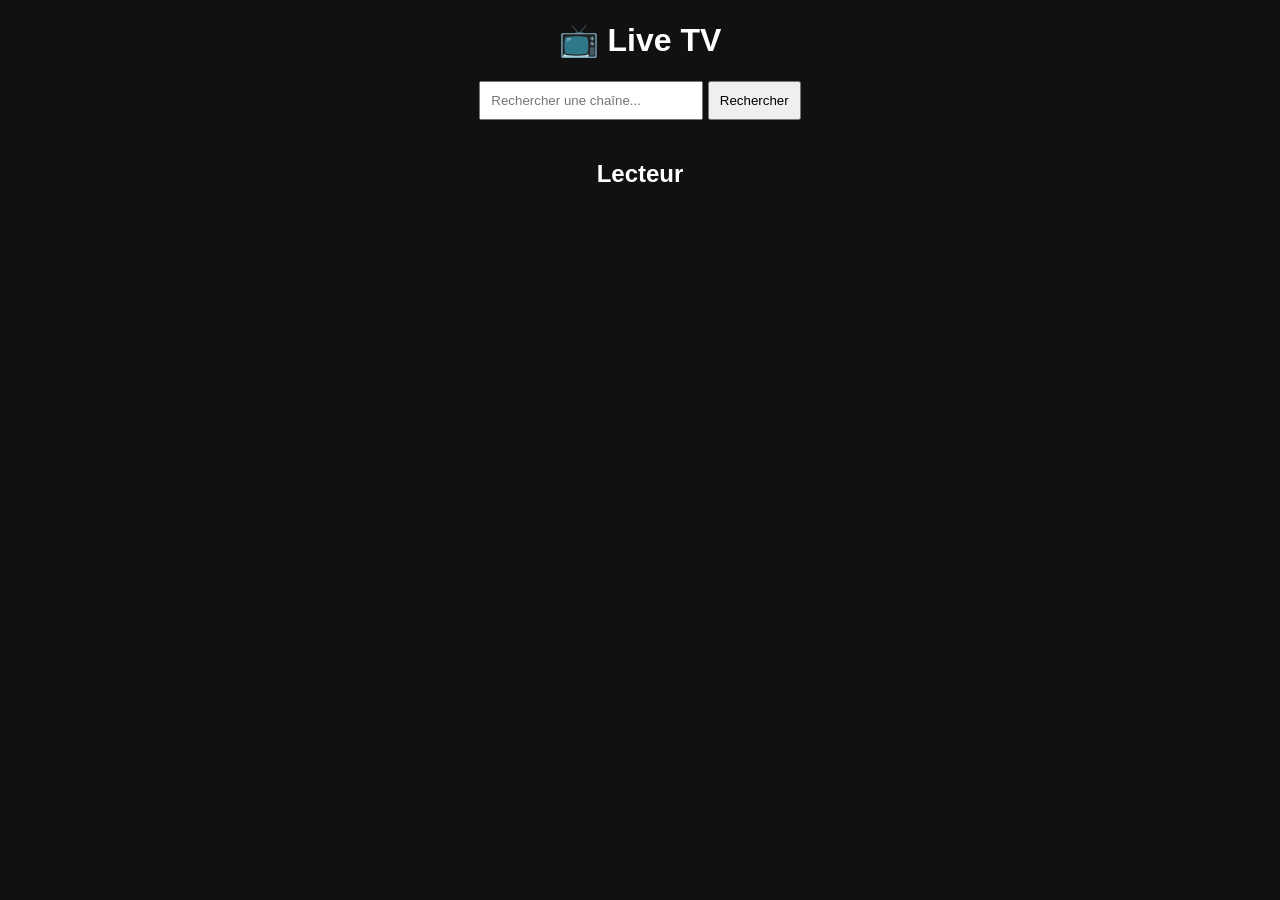
<file: index.html>
<!DOCTYPE html>
<html lang="fr">
<head>
  <meta charset="UTF-8">
  <title>Live TV</title>
  <link rel="stylesheet" href="style.css">
</head>
<body>

<h1>📺 Live TV</h1>

<input type="text" id="search" placeholder="Rechercher une chaîne...">
<button onclick="loadChannels()">Rechercher</button>

<div id="channels"></div>

<h2>Lecteur</h2>
<div id="player"></div>

<script src="script.js"></script>
</body>
</html>
</file>
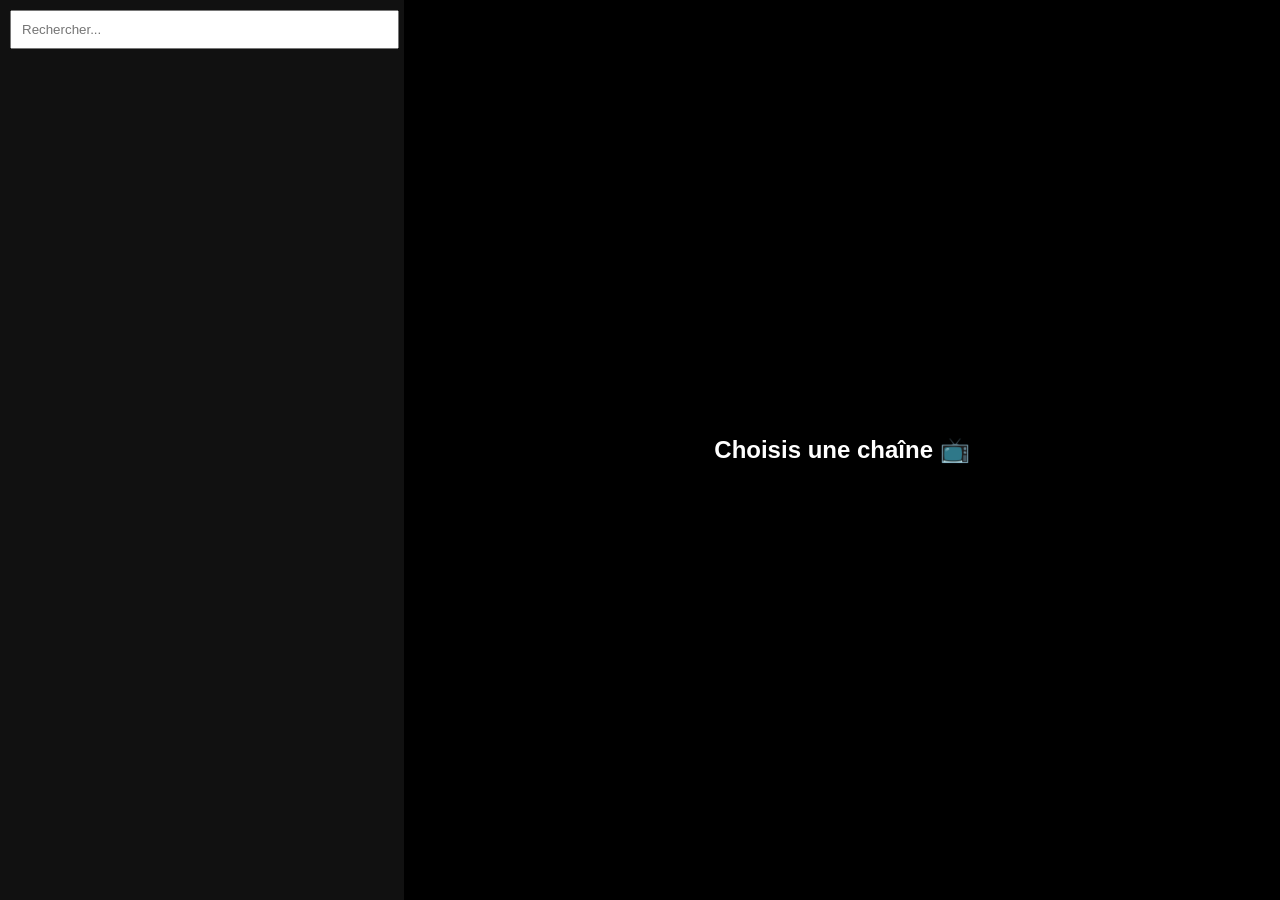
<file: test.html>
<!DOCTYPE html>
<html lang="fr">
<head>
  <meta charset="UTF-8">
  <title>TV Player</title>

  <style>
    body {
      margin: 0;
      font-family: Arial;
      background: #000;
      color: white;
      display: flex;
      height: 100vh;
    }

    #sidebar {
      width: 30%;
      background: #111;
      overflow-y: auto;
      padding: 10px;
    }

    #player {
      flex: 1;
      display: flex;
      justify-content: center;
      align-items: center;
      background: #000;
    }

    .channel {
      padding: 10px;
      margin: 5px 0;
      background: #222;
      cursor: pointer;
      border-radius: 8px;
    }

    .channel:hover {
      background: #333;
    }

    iframe {
      width: 100%;
      height: 100%;
      border: none;
    }

    input {
      width: 95%;
      padding: 10px;
      margin-bottom: 10px;
    }
  </style>
</head>

<body>

<div id="sidebar">
  <input id="search" placeholder="Rechercher..." oninput="loadChannels()" />
  <div id="list"></div>
</div>

<div id="player">
  <h2>Choisis une chaîne 📺</h2>
</div>

<script>
const API = "https://livewatch.top/api/embed?type=tv&country=all";

let channels = [];

async function loadChannels() {
  try {
    const search = document.getElementById("search").value.toLowerCase();

    const res = await fetch(API);
    const data = await res.json();

    channels = data;

    const list = document.getElementById("list");
    list.innerHTML = "";

    data
      .filter(c => !search || c.name.toLowerCase().includes(search))
      .forEach(channel => {
        const div = document.createElement("div");
        div.className = "channel";
        div.innerText = channel.name;

        div.onclick = () => playChannel(channel);

        list.appendChild(div);
      });

  } catch (e) {
    console.error("Erreur API", e);
  }
}

function playChannel(channel) {
  const player = document.getElementById("player");

  // priorité embed principal ou fallback
  const url = channel.embed || channel.id;

  player.innerHTML = `
    <iframe
      src="https://livewatch.top/player?url=${encodeURIComponent(url)}"
      allow="autoplay; fullscreen; encrypted-media"
      allowfullscreen>
    </iframe>
  `;
}

// init
loadChannels();
</script>

</body>
</html>
</file>
<file: style.css>
body {
  font-family: Arial;
  background: #111;
  color: white;
  text-align: center;
}

input {
  padding: 10px;
  width: 200px;
}

button {
  padding: 10px;
  cursor: pointer;
}

#channels {
  display: flex;
  flex-wrap: wrap;
  justify-content: center;
  margin-top: 20px;
}

.channel {
  background: #222;
  margin: 10px;
  padding: 10px;
  cursor: pointer;
  border-radius: 10px;
}

.channel:hover {
  background: #444;
}

iframe {
  width: 80%;
  height: 400px;
  margin-top: 20px;
  border: none;
}
</file>
